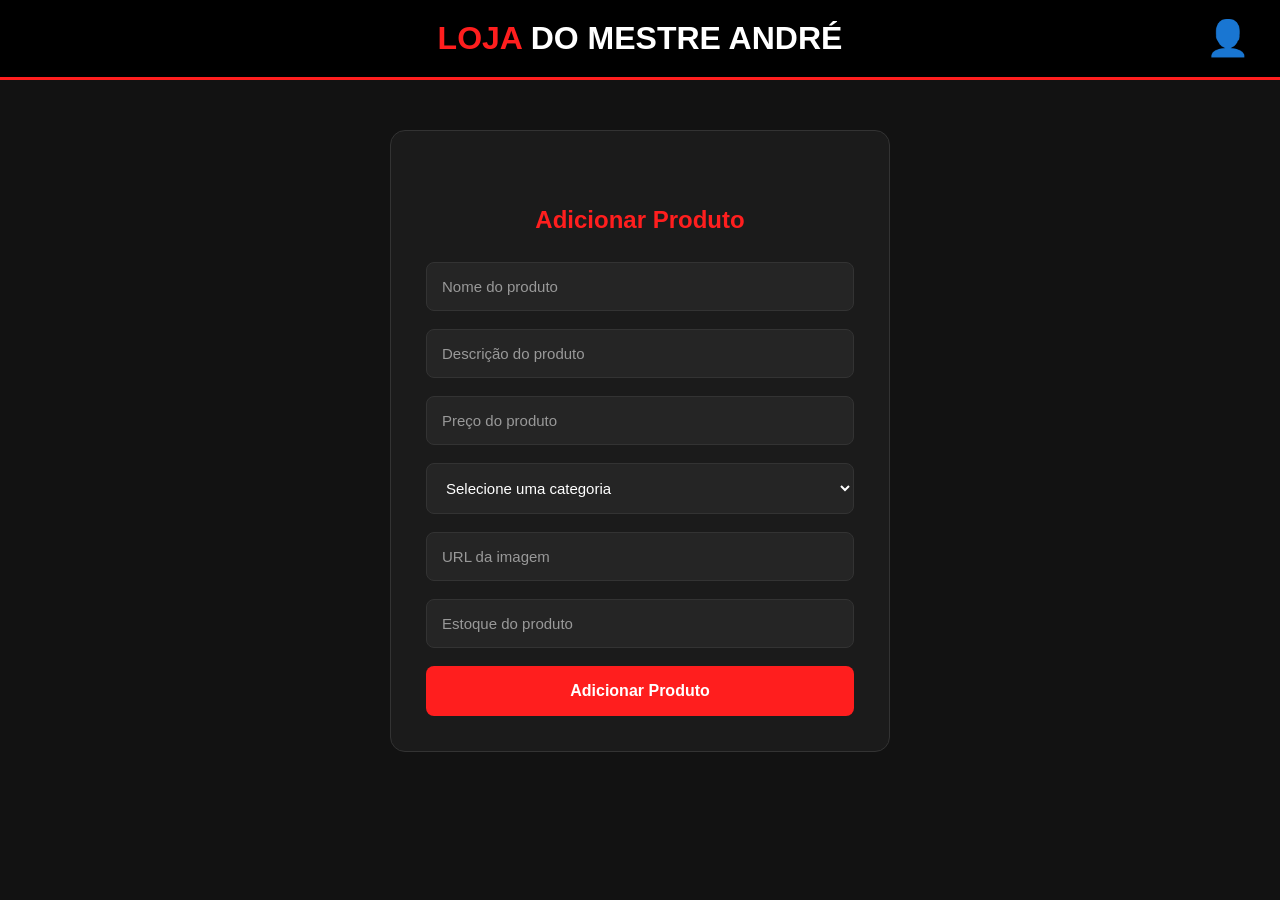
<file: E-commerce/admin.html>
<!DOCTYPE html>
<html lang="pt-br">

<head>
    <meta charset="UTF-8">
    <meta name="viewport" content="width=device-width, initial-scale=1.0">
    <link rel="stylesheet" href="css/admin.css">
    <title>ADMIN</title>
</head>

<body>

    <header>

        <h1>
            <span class="vermelho">Loja</span> do mestre André
        </h1>

        <a href="adminLogin.html" class="user-link">
            <div class="user-icon">👤</div>
        </a>

    </header>

    <div class="form-admin">

        <h2>Adicionar Produto</h2>

        <input type="text" placeholder="Nome do produto">

        <input type="text" placeholder="Descrição do produto">

        <input type="" placeholder="Preço do produto">

        <select>
            <option>Selecione uma categoria</option>
            <option>Celulares</option>
            <option>Games</option>
            <option>Periféricos</option>
            <option>Peças de Computador</option>
            <option>Video Games</option>
        </select>

        <input type="text" placeholder="URL da imagem">

        <input type="" placeholder="Estoque do produto">

        <button>Adicionar Produto</button>

    </div>

</body>

</html>
</file>
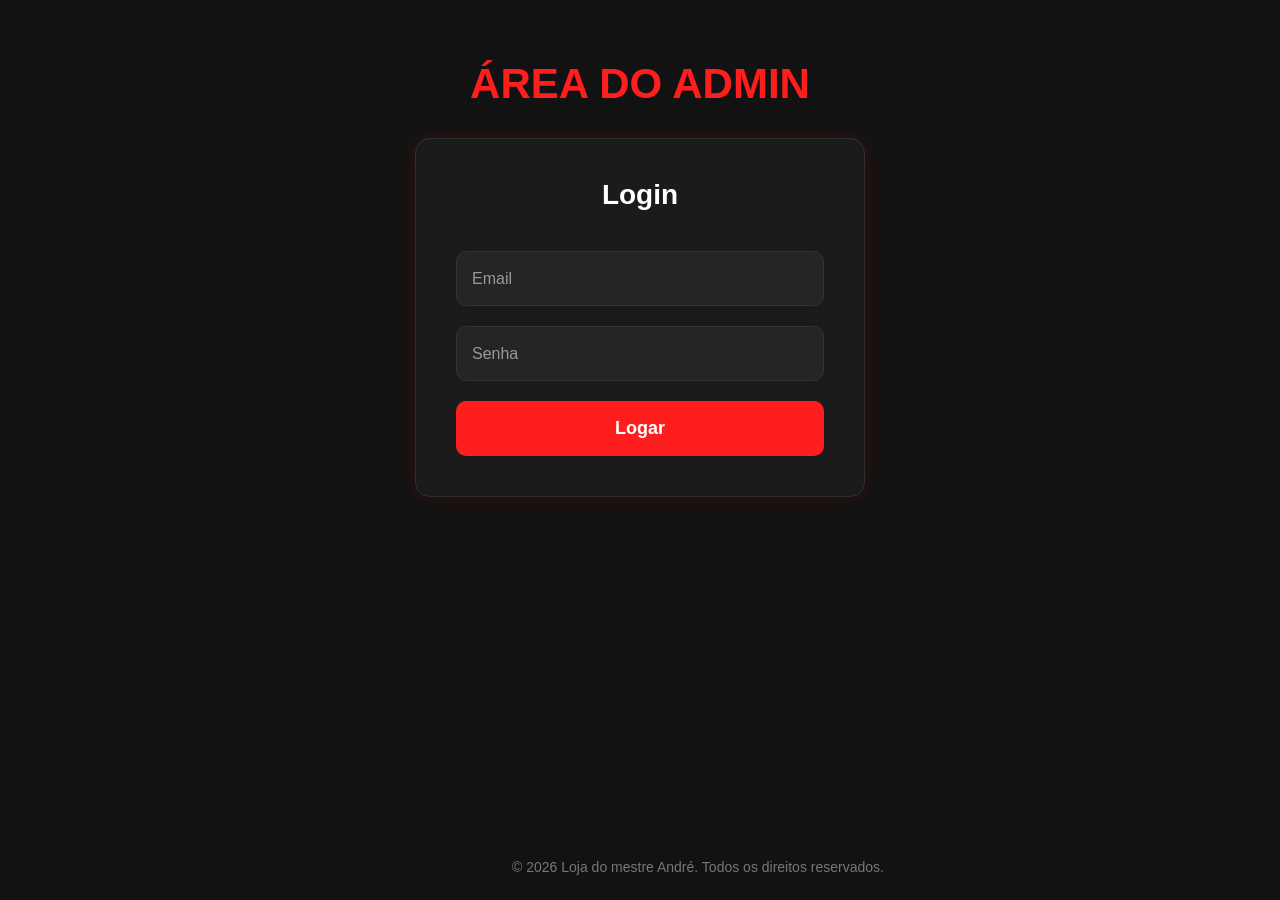
<file: E-commerce/adminLogin.html>
<!DOCTYPE html>
<html lang="pt-br">

<head>
    <meta charset="UTF-8">
    <meta name="viewport" content="width=device-width, initial-scale=1.0">
    <link rel="stylesheet" href="css/login.css">
    <title>Login-ADMIN</title>
</head>

<body>

    <h1>Área do ADMIN</h1>

    <form class="login-container">

        <h2>Login</h2>

        <input type="email" placeholder="Email">

        <input type="password" placeholder="Senha">

        <button>Logar</button>

    </form>

    <footer>
        <p>&copy; 2026 Loja do mestre André. Todos os direitos reservados.</p>
    </footer>

</body>

</html>
</file>
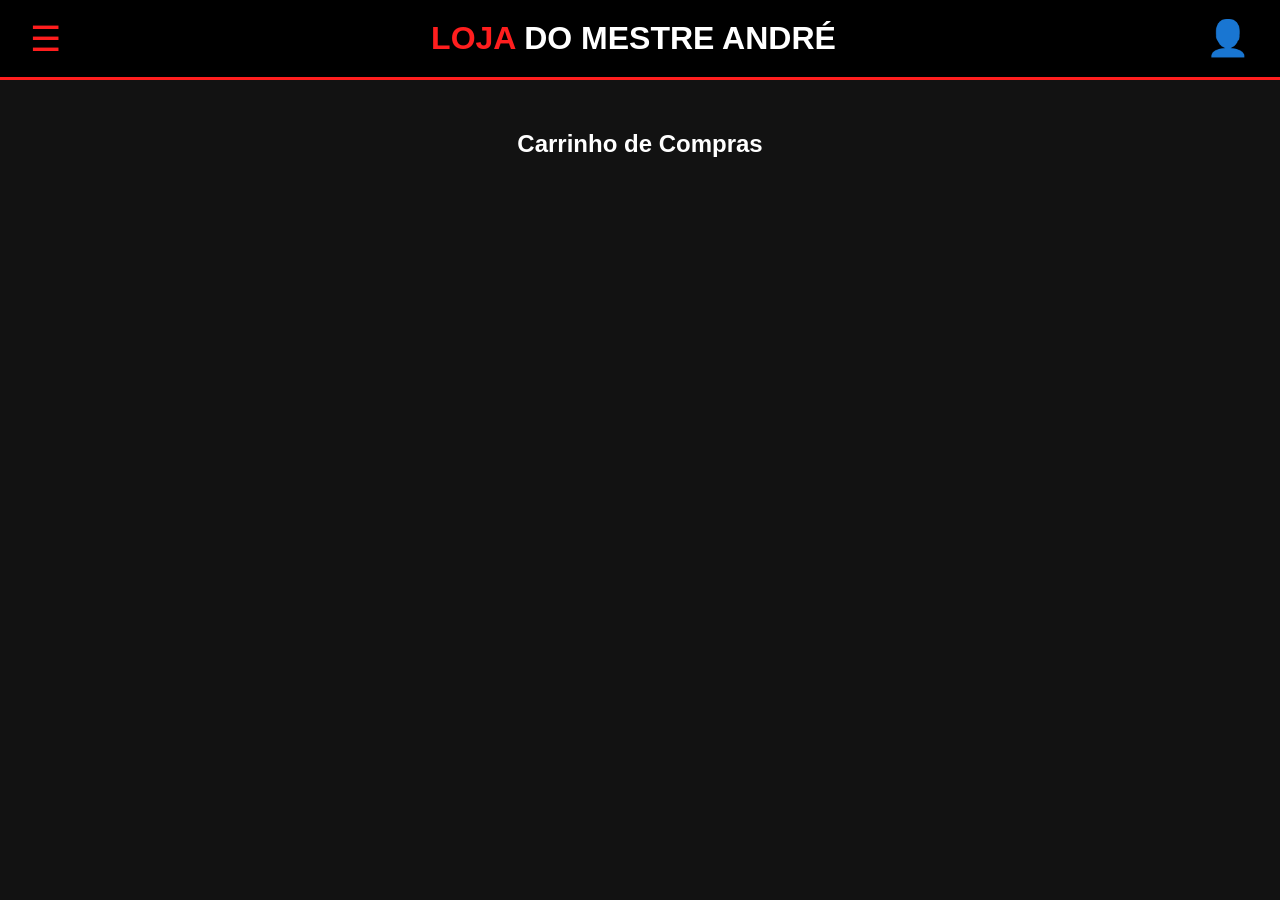
<file: E-commerce/carrinho.html>
<!DOCTYPE html>
<html lang="pt-br">

<head>
    <meta charset="UTF-8">
    <meta name="viewport" content="width=device-width, initial-scale=1.0">
    <link rel="stylesheet" href="css/carrinho.css">
    <title>Carrinho</title>
</head>

<body>
    <header>
        <div class="menu-btn" id="menuBtn">☰</div>

        <h1>
            <span class="vermelho">Loja</span> do mestre André
        </h1>

        <a href="cadastro.html" class="user-link">
            <div class="user-icon">👤</div>
        </a>

    </header>

    <aside id="sidebar">

        <h2 id="sidebarcatego">Categorias</h2>

        <ul>
            <a href="index.html">
                <li>Todos os produtos</li>
            </a>
            <a href="celulares.html">
                <li>Celulares</li>
            </a>
            <a href="games.html">
                <li>Games</li>
            </a>
            <a href="perifericos.html">
                <li>Perifericos</li>
            </a>
            <a href="pecas.html">
                <li>Peças de computador</li>
            </a>
            <a href="videoGames.html">
                <li>Video games</li>
            </a>
        </ul>

    </aside>

    <div class="titulo">
        <h2>Carrinho de Compras</h2>
    </div>


    <div class="produtos">





    </div>


    <script src="javascript/index.js"></script>
</body>

</html>
</file>
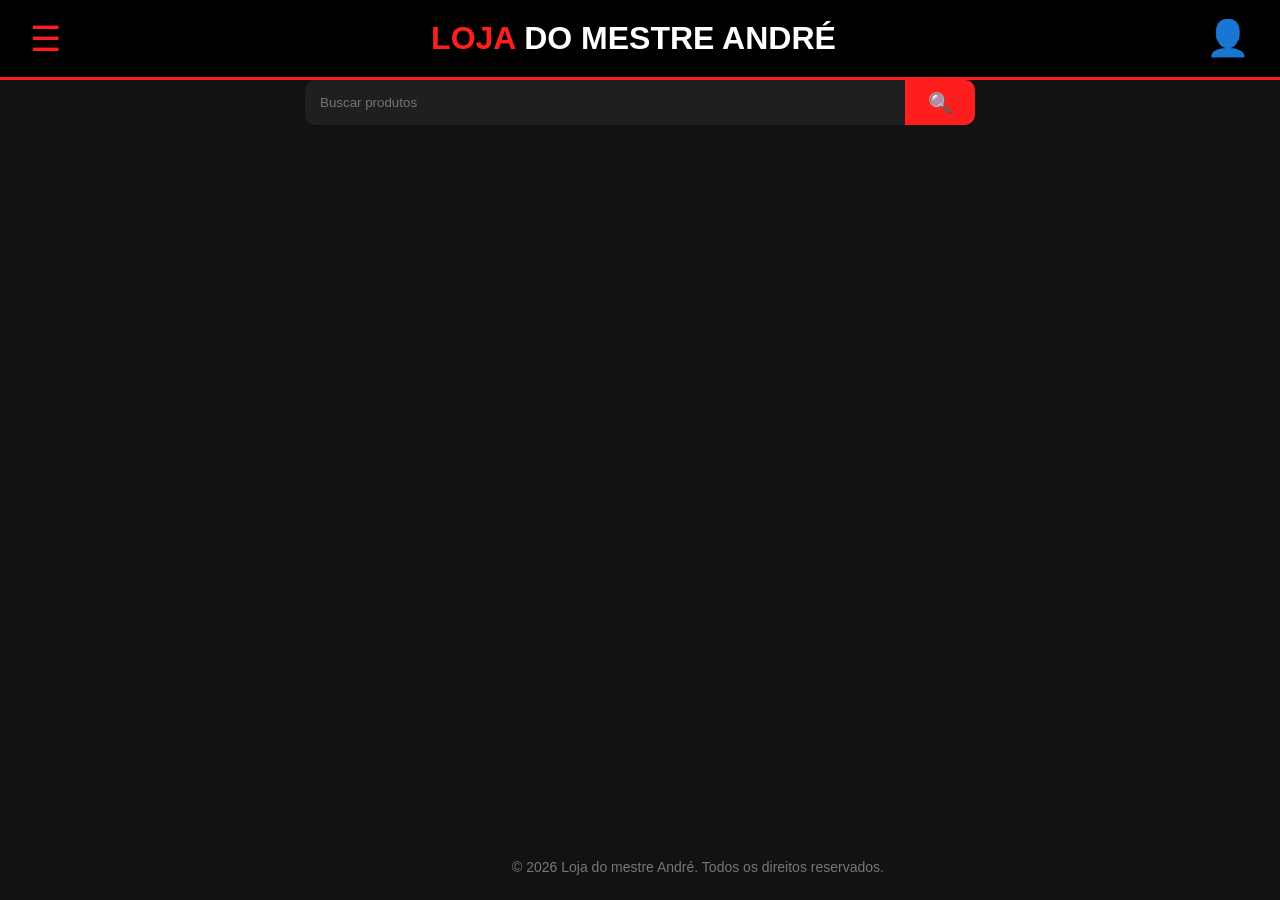
<file: E-commerce/celulares.html>
<!DOCTYPE html>
<html lang="pt-br">

<head>
    <meta charset="UTF-8">
    <meta name="viewport" content="width=device-width, initial-scale=1.0">
    <link rel="stylesheet" href="css/celular.css">
    <title>Video Games</title>
</head>

<body>

    <header>
        <div class="menu-btn" id="menuBtn">☰</div>

        <h1>
            <span class="vermelho">Loja</span> do mestre André
        </h1>

        <a href="cadastro.html">
            <div class="user-icon">👤</div>
        </a>

    </header>

    <aside id="sidebar">

        <h2 id="sidebarcatego">Categorias</h2>

        <ul>
            <a href="index.html"> <li>Todos os produtos</li></a>
            <a href="celulares.html"> <li>Celulares</li></a>
            <a href="games.html"> <li>Games</li></a>
            <a href="perifericos.html"> <li>Perifericos</li></a>
            <a href="pecas.html"> <li>Peças de computador</li></a>
            <a href="videoGames.html"> <li>Video games</li></a>
        </ul>

    </aside>


    <div class="search-container">

        <input type="text" placeholder="Buscar produtos">

        <button>🔍</button>

    </div>


    <footer>
        <p>&copy; 2026 Loja do mestre André. Todos os direitos reservados.</p>
    </footer>

    <script src="javascript/index.js"></script>
</body>

</html>
</file>
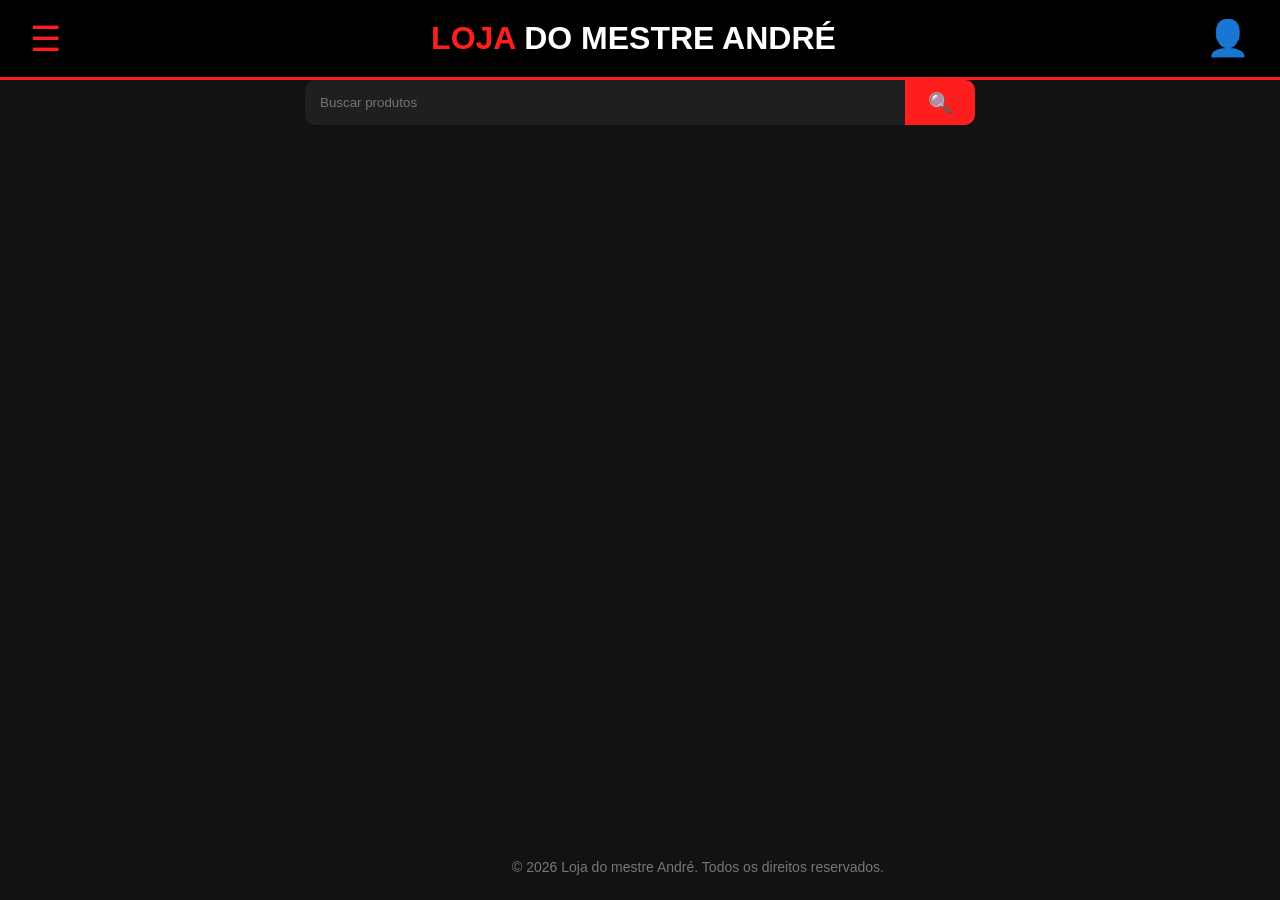
<file: E-commerce/games.html>
<!DOCTYPE html>
<html lang="pt-br">

<head>
    <meta charset="UTF-8">
    <meta name="viewport" content="width=device-width, initial-scale=1.0">
    <link rel="stylesheet" href="css/games.css">
    <title>Video Games</title>
</head>

<body>

    <header>
        <div class="menu-btn" id="menuBtn">☰</div>

        <h1>
            <span class="vermelho">Loja</span> do mestre André
        </h1>

        <a href="cadastro.html">
            <div class="user-icon">👤</div>
        </a>

    </header>

    <aside id="sidebar">

        <h2 id="sidebarcatego">Categorias</h2>

        <ul>
            <a href="index.html"> <li>Todos os produtos</li></a>
            <a href="celulares.html"> <li>Celulares</li></a>
            <a href="games.html"> <li>Games</li></a>
            <a href="perifericos.html"> <li>Perifericos</li></a>
            <a href="pecas.html"> <li>Peças de computador</li></a>
            <a href="videoGames.html"> <li>Video games</li></a>
        </ul>

    </aside>

    <div class="search-container">

        <input type="text" placeholder="Buscar produtos">

        <button>🔍</button>

    </div>


    <footer>
        <p>&copy; 2026 Loja do mestre André. Todos os direitos reservados.</p>
    </footer>


    <script src="javascript/index.js"></script>
</body>

</html>
</file>
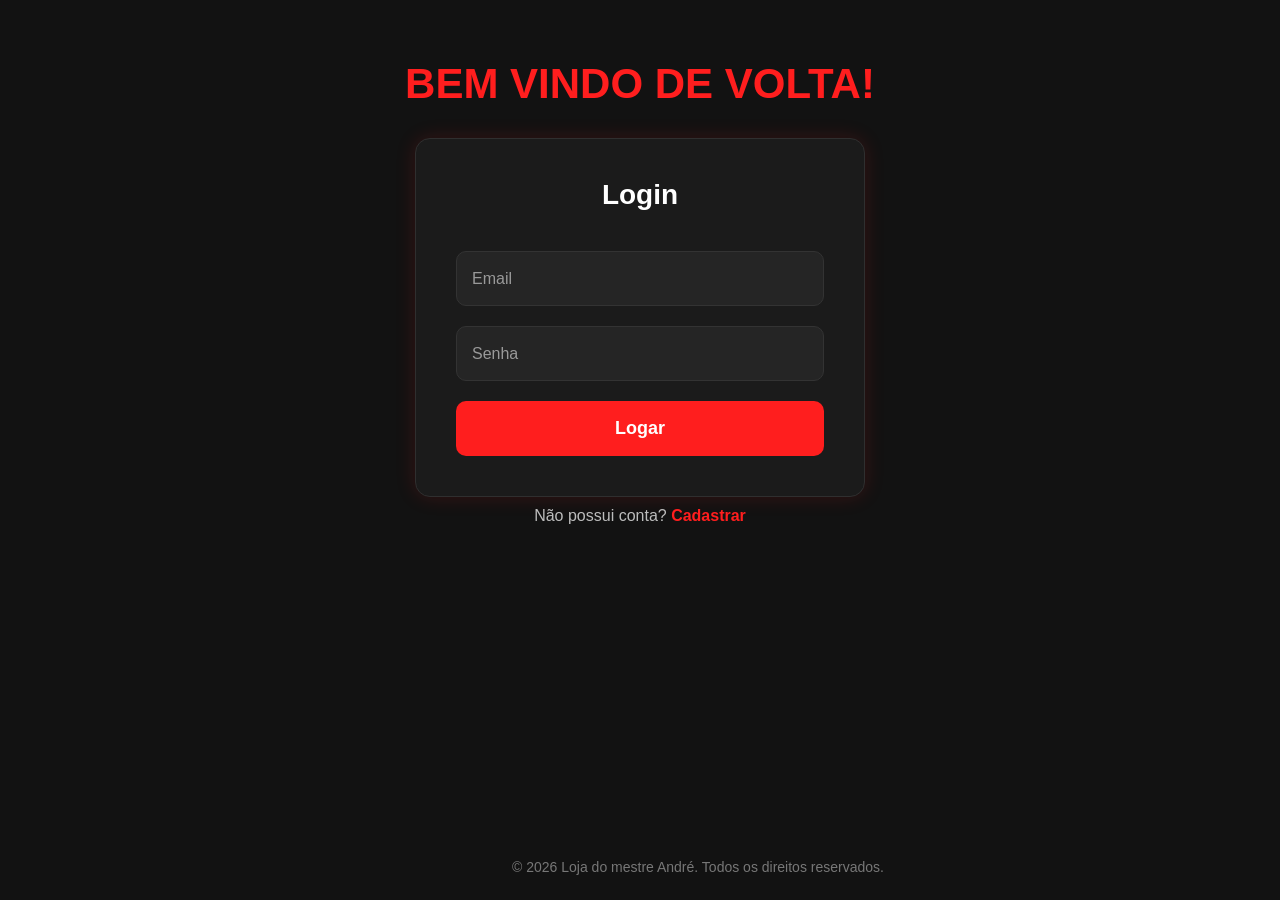
<file: E-commerce/login.html>
<!DOCTYPE html>
<html lang="pt-br">

<head>
    <meta charset="UTF-8">
    <meta name="viewport" content="width=device-width, initial-scale=1.0">
    <link rel="stylesheet" href="css/login.css">
    <title>Login</title>
</head>

<body>

    <h1>Bem vindo de volta!</h1>

    <form class="login-container">

        <h2>Login</h2>

        <input id="email" type="email" placeholder="Email">

        <input id="senha" type="password" placeholder="Senha">

        <button>Logar</button>

    </form>

    <p class="login-link">
        Não possui conta?
        <a href="cadastro.html">Cadastrar</a>
    </p>

    <footer>
        <p>&copy; 2026 Loja do mestre André. Todos os direitos reservados.</p>
    </footer>

    <script src="javascript/login.js"></script>

</body>

</html>
</file>
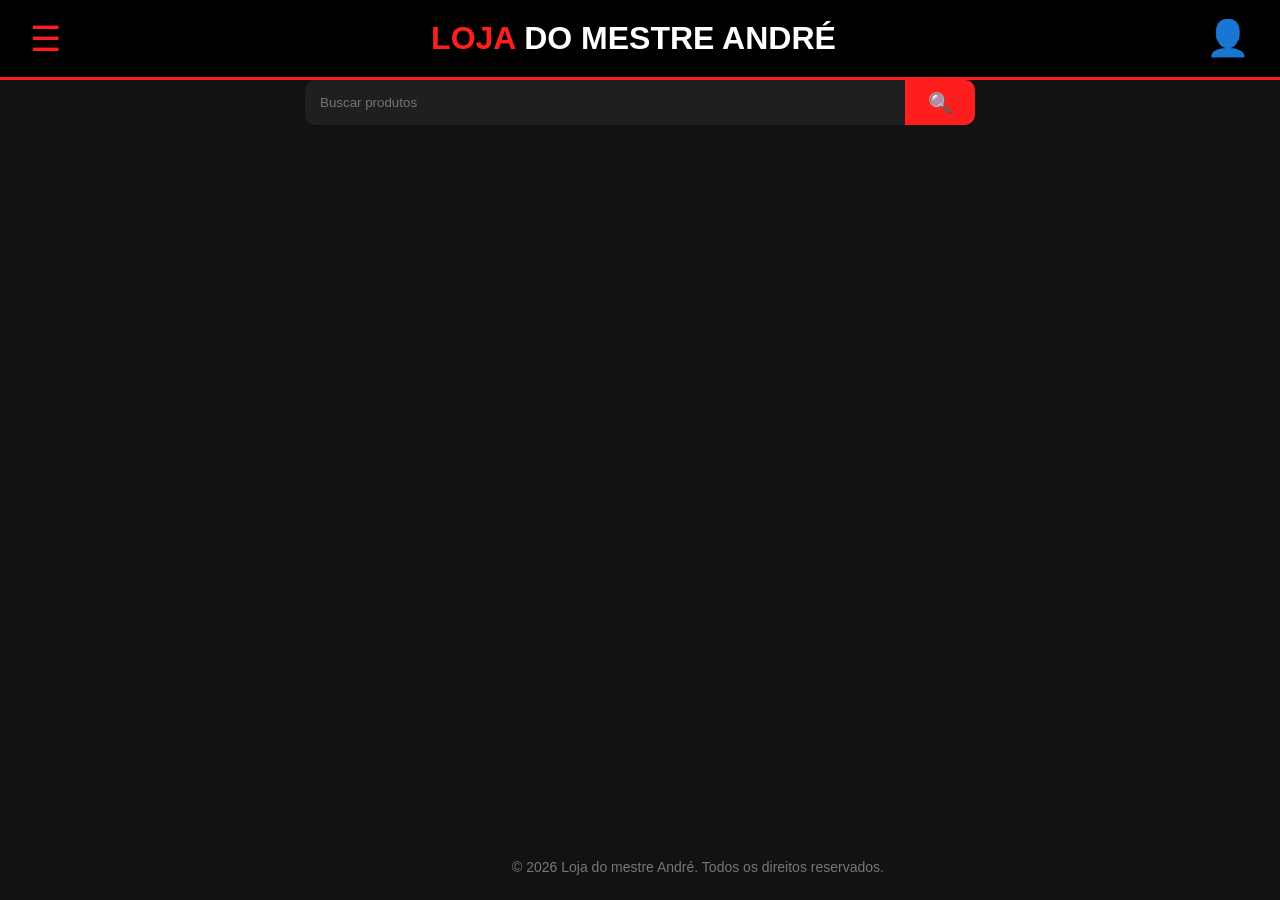
<file: E-commerce/pecas.html>
<!DOCTYPE html>
<html lang="pt-br">

<head>
    <meta charset="UTF-8">
    <meta name="viewport" content="width=device-width, initial-scale=1.0">
    <link rel="stylesheet" href="css/pecas.css">
    <title>Video Games</title>
</head>

<body>

    <header>
        <div class="menu-btn" id="menuBtn">☰</div>

        <h1>
            <span class="vermelho">Loja</span> do mestre André
        </h1>

        <a href="cadastro.html">
            <div class="user-icon">👤</div>
        </a>

    </header>

    <aside id="sidebar">

        <h2 id="sidebarcatego">Categorias</h2>

        <ul>
            <a href="index.html"> <li>Todos os produtos</li></a>
            <a href="celulares.html"> <li>Celulares</li></a>
            <a href="games.html"> <li>Games</li></a>
            <a href="perifericos.html"> <li>Perifericos</li></a>
            <a href="pecas.html"> <li>Peças de computador</li></a>
            <a href="videoGames.html"> <li>Video games</li></a>
        </ul>

    </aside>

    <div class="search-container">

        <input type="text" placeholder="Buscar produtos">

        <button>🔍</button>

    </div>


    <footer>
        <p>&copy; 2026 Loja do mestre André. Todos os direitos reservados.</p>
    </footer>

    <script src="javascript/index.js"></script>
</body>

</html>
</file>
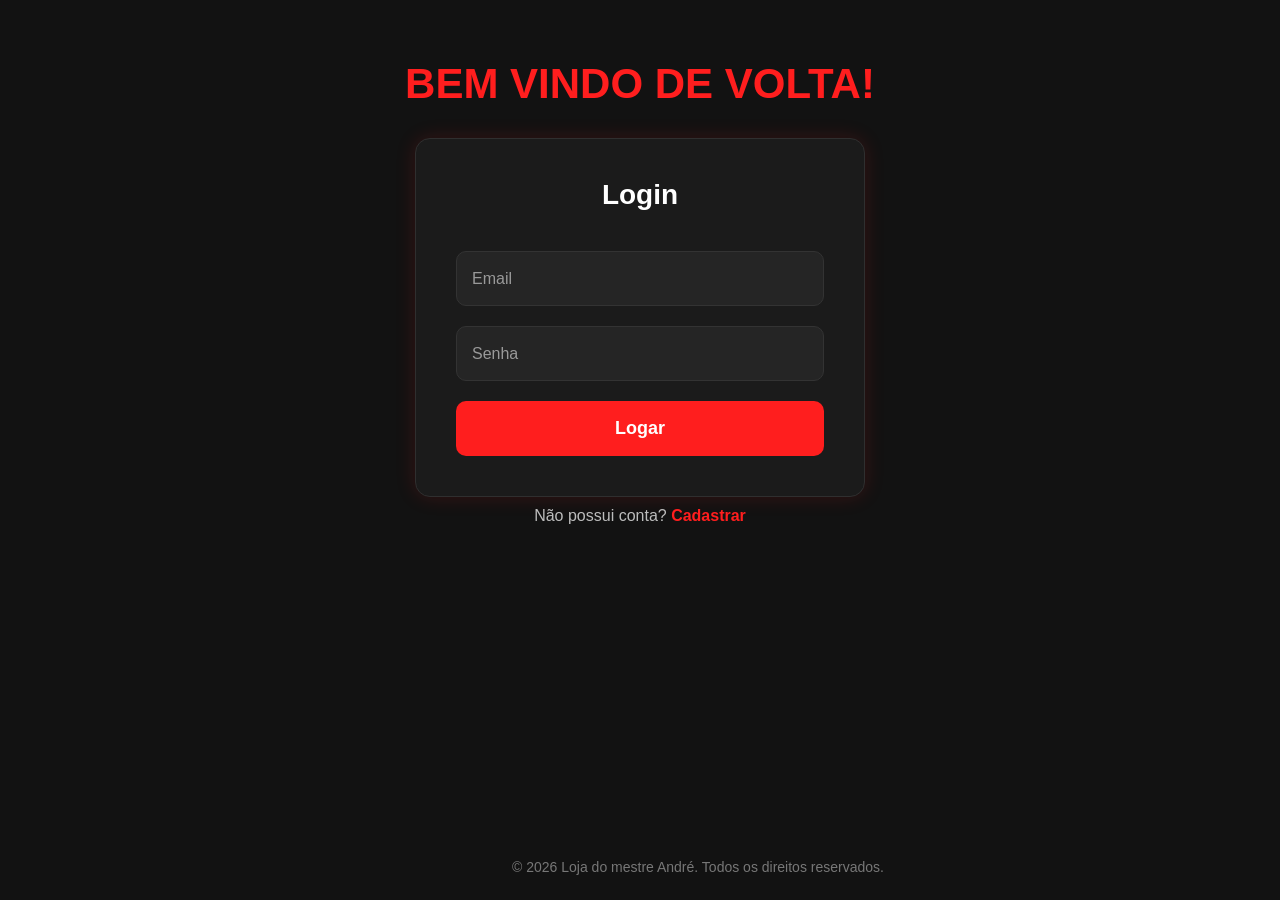
<file: E-commerce/perfil.html>
<!DOCTYPE html>
<html lang="pt-br">

<head>
    <meta charset="UTF-8">
    <meta name="viewport" content="width=device-width, initial-scale=1.0">

    <title>Meu Perfil</title>

    <link rel="stylesheet" href="css/perfilUser.css">
</head>

<body>

    <header>

        <div class="menu-btn">☰</div>

        <h1>
            <span class="vermelho">Loja</span> do mestre André
        </h1>

        <a href="index.html" class="back-link">🏠</a>

    </header>


    <main>

        <section class="perfil-container">

            <div class="perfil-icon">
                👤
            </div>

            <h2>Meu Perfil</h2>


            <form id="perfilForm">

                <div class="info">

                    <label for="nome">Nome</label>

                    <input type="text" id="nome" disabled>

                </div>


                <div class="info">

                    <label for="username">Nome de usuário</label>

                    <input type="text" id="username" disabled>

                </div>


                <div class="info">

                    <label for="email">E-mail</label>

                    <input type="email" id="email" disabled>

                </div>


                <div class="info">

                    <label for="telephone">Telefone</label>

                    <input type="text" id="telephone" disabled>

                </div>


                <!-- Senha só aparece quando estiver editando -->

                <div class="info senha-container" id="senhaContainer">

                    <label for="password">
                        Nova senha
                    </label>

                    <input type="password" id="password" placeholder="Digite uma nova senha">

                    <small>
                        Deixe vazio caso não queira alterar a senha.
                    </small>

                </div>


                <div class="botoes">

                    <button type="button" id="editarBtn">
                        Editar perfil
                    </button>


                    <button type="submit" id="salvarBtn">
                        Salvar alterações
                    </button>


                    <button type="button" id="cancelarBtn">
                        Cancelar
                    </button>

                </div>

            </form>


            <button id="logout">
                Sair da conta
            </button>

        </section>

    </main>


    <footer>

        <p>
            &copy; 2026 Loja do mestre André.
            Todos os direitos reservados.
        </p>

    </footer>


    <script src="javascript/perfilUser.js"></script>

</body>

</html>
</file>
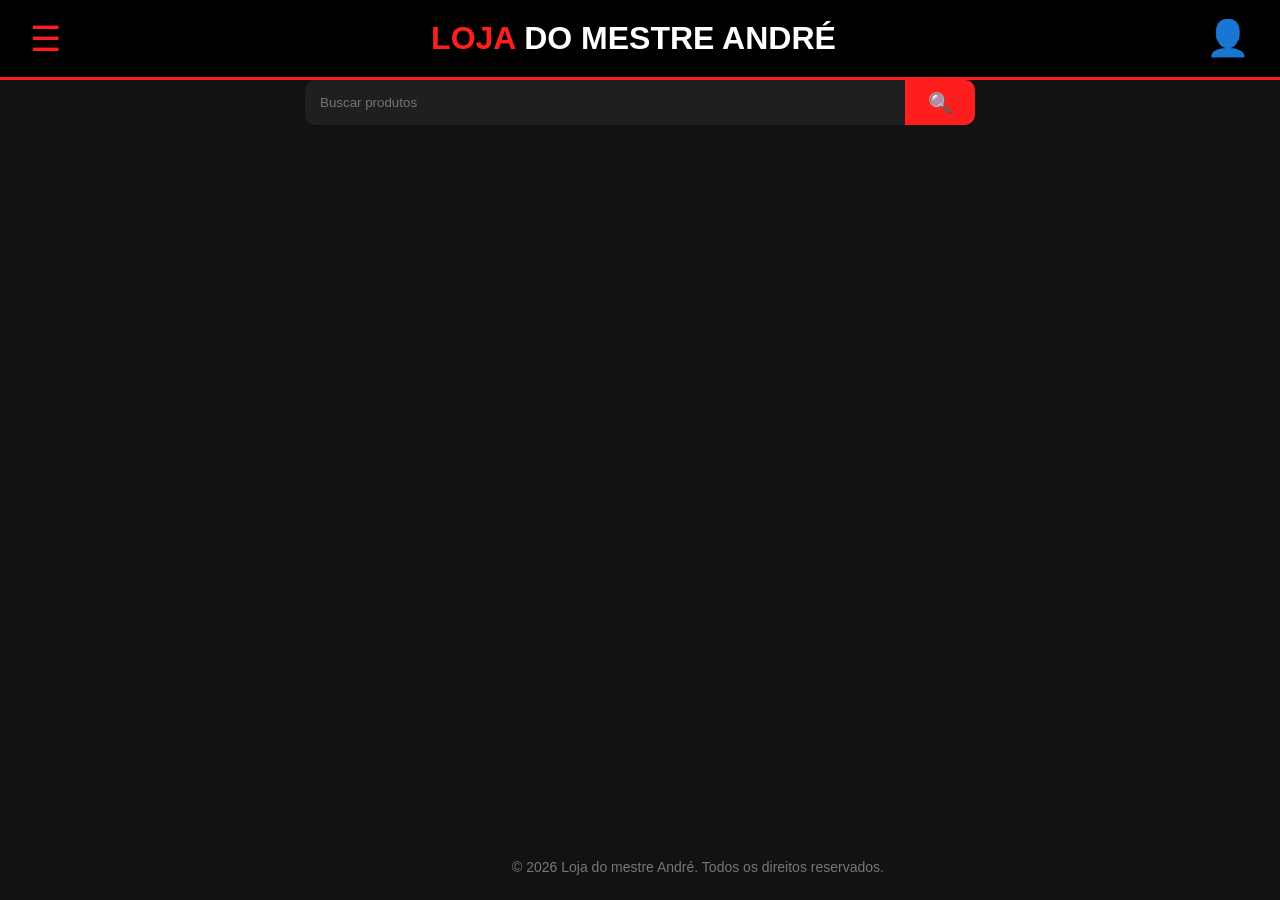
<file: E-commerce/perifericos.html>
<!DOCTYPE html>
<html lang="pt-br">

<head>
    <meta charset="UTF-8">
    <meta name="viewport" content="width=device-width, initial-scale=1.0">
    <link rel="stylesheet" href="css/perifericos.css">
    <title>Video Games</title>
</head>

<body>

    <header>
        <div class="menu-btn" id="menuBtn">☰</div>

        <h1>
            <span class="vermelho">Loja</span> do mestre André
        </h1>

        <a href="cadastro.html">
            <div class="user-icon">👤</div>
        </a>

    </header>

    <aside id="sidebar">

        <h2 id="sidebarcatego">Categorias</h2>

        <ul>
            <a href="index.html"> <li>Todos os produtos</li></a>
            <a href="celulares.html"> <li>Celulares</li></a>
            <a href="games.html"> <li>Games</li></a>
            <a href="perifericos.html"> <li>Perifericos</li></a>
            <a href="pecas.html"> <li>Peças de computador</li></a>
            <a href="videoGames.html"> <li>Video games</li></a>
        </ul>

    </aside>

    <div class="search-container">

        <input type="text" placeholder="Buscar produtos">

        <button>🔍</button>

    </div>


    <footer>
        <p>&copy; 2026 Loja do mestre André. Todos os direitos reservados.</p>
    </footer>

    <script src="javascript/index.js"></script>
</body>

</html>
</file>
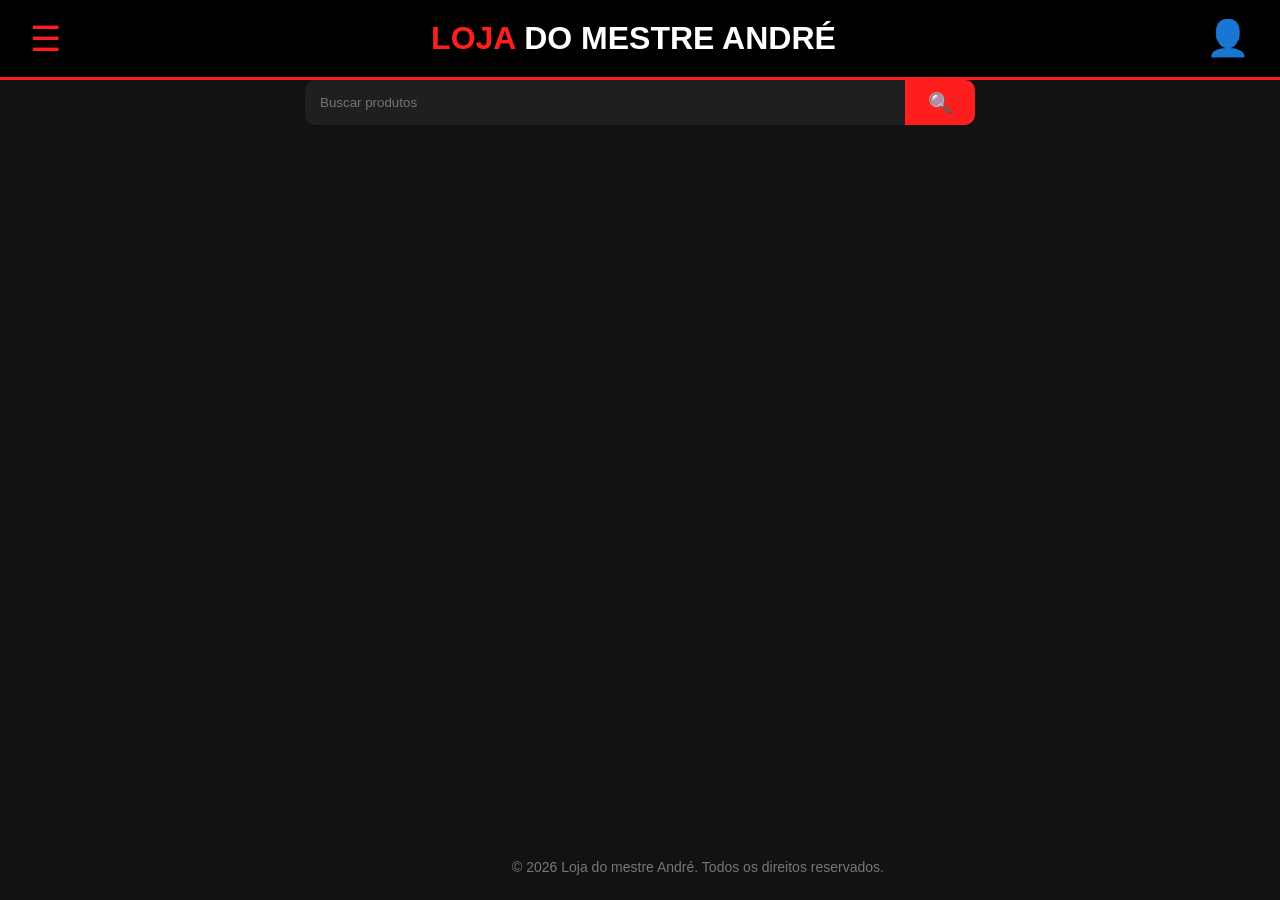
<file: E-commerce/videoGames.html>
<!DOCTYPE html>
<html lang="pt-br">

<head>
    <meta charset="UTF-8">
    <meta name="viewport" content="width=device-width, initial-scale=1.0">
    <link rel="stylesheet" href="css/videoGame.css">
    <title>Video Games</title>
</head>

<body>

    <header>
        <div class="menu-btn" id="menuBtn">☰</div>

        <h1>
            <span class="vermelho">Loja</span> do mestre André
        </h1>

        <a href="cadastro.html">
            <div class="user-icon">👤</div>
        </a>

    </header>

    <aside id="sidebar">

        <h2 id="sidebarcatego">Categorias</h2>

        <ul>
            <a href="index.html"> <li>Todos os produtos</li></a>
            <a href="celulares.html"> <li>Celulares</li></a>
            <a href="games.html"> <li>Games</li></a>
            <a href="perifericos.html"> <li>Perifericos</li></a>
            <a href="pecas.html"> <li>Peças de computador</li></a>
            <a href="videoGames.html"> <li>Video games</li></a>
        </ul>

    </aside>

    <div class="search-container">

        <input type="text" placeholder="Buscar produtos">

        <button>🔍</button>

    </div>


    <footer>
        <p>&copy; 2026 Loja do mestre André. Todos os direitos reservados.</p>
    </footer>


    <script src="javascript/index.js"></script>
</body>

</html>
</file>
<file: E-commerce/css/admin.css>
* {
    margin: 0;
    padding: 0;
    box-sizing: border-box;
    font-family: Arial, Helvetica, sans-serif;
}

body {
    background: #121212;
    color: white;

    main-height: 100vh;
    display: flex;
    flex-direction: column;
}

main {
    flex: 1;
    padding: 30px;
}

header {
    height: 80px;

    background: black;

    display: flex;
    align-items: center;
    justify-content: flex-end;

    padding: 0 30px;

    border-bottom: 3px solid #ff1e1e;

    position: relative;
}

header h1 {
    text-transform: uppercase;

    position: absolute;

    left: 50%;

    transform: translateX(-50%);
}

.user-link{
    text-decoration: none;
}

header h1 {
    text-transform: uppercase;
}

.vermelho {
    color: #ff1e1e;
}

.menu-btn {
    font-size: 35px;
    cursor: pointer;
    color: #ff1e1e;
}

.user-icon {
    font-size: 35px;
    cursor: pointer;
}

h2{
    color: white;
    display: flex;
    justify-content: center;
    margin-top: 40px;
}


.form-admin {

    width: 500px;

    margin: 50px auto;

    background: #1b1b1b;

    border: 1px solid #333;

    border-radius: 15px;

    padding: 35px;

    display: flex;

    flex-direction: column;

    gap: 18px;
}

.form-admin h2 {

    text-align: center;

    color: #ff1e1e;

    margin-bottom: 10px;
}

.form-admin input,
.form-admin select {

    width: 100%;

    padding: 15px;

    border: 1px solid #333;

    border-radius: 8px;

    background: #252525;

    color: white;

    font-size: 15px;

    outline: none;

    transition: 0.3s;
}

.form-admin input:focus,
.form-admin select:focus {

    border-color: #ff1e1e;
}

.form-admin input::placeholder {

    color: #999;
}

.form-admin button {

    height: 50px;

    border: none;

    border-radius: 8px;

    background: #ff1e1e;

    color: white;

    font-size: 16px;

    font-weight: bold;

    cursor: pointer;

    transition: 0.3s;
}

.form-admin button:hover {

    background: #d10000;

    transform: translateY(-2px);
}
</file>
<file: E-commerce/css/login.css>
*{
    margin: 0;
    padding: 0;
    box-sizing: border-box;
    font-family: Arial, Helvetica, sans-serif;
}

body{
    background-color: #121212;
    color: white;

    min-height: 100vh;

    display: flex;
    flex-direction: column;
}

h1{
    text-align: center;

    color: #ff1e1e;

    font-size: 42px;

    margin-top: 60px;
    margin-bottom: 30px;

    text-transform: uppercase;
}

h2{
    text-align: center;

    color: #ffffff;

    font-size: 28px;

    margin-bottom: 20px;
}

.login-container{
    width: 450px;

    margin: 0 auto;

    background-color: #1b1b1b;

    border: 1px solid #2f2f2f;

    border-radius: 15px;

    padding: 40px;

    display: flex;
    flex-direction: column;

    gap: 20px;

    box-shadow: 0 0 20px rgba(255, 30, 30, 0.15);
}

input{
    width: 100%;

    height: 55px;

    padding: 0 15px;

    border: 1px solid #333;

    border-radius: 10px;

    background-color: #252525;

    color: white;

    font-size: 16px;

    transition: 0.3s;
}

input::placeholder{
    color: #999;
}

input:focus{
    outline: none;

    border-color: #ff1e1e;

    box-shadow: 0 0 8px rgba(255, 30, 30, 0.4);
}

button{
    width: 100%;

    height: 55px;

    border: none;

    border-radius: 10px;

    background-color: #ff1e1e;

    color: white;

    font-size: 18px;

    font-weight: bold;

    cursor: pointer;

    transition: 0.3s;
}

button:hover{
    background-color: #d10000;

    transform: translateY(-2px);
}

.login-link{
    text-align: center;

    margin-top: 10px;

    color: #bdbdbd;
}

.login-link a{
    color: #ff1e1e;

    text-decoration: none;

    font-weight: bold;
}

.login-link a:hover{
    text-decoration: underline;
}

footer {

    position: fixed;

    bottom: 0;

    margin-top: auto;

    text-align: center;

    padding: 25px;

    padding-left: 40%;

    color: #777;

    font-size: 14px;
}
</file>
<file: E-commerce/css/carrinho.css>
* {
    margin: 0;
    padding: 0;
    box-sizing: border-box;
    font-family: Arial, Helvetica, sans-serif;
}

body {
    background: #121212;
    color: white;

    main-height: 100vh;
    display: flex;
    flex-direction: column;
}

main {
    flex: 1;
    padding: 30px;
}

header {
    height: 80px;

    background: black;

    display: flex;
    align-items: center;
    justify-content: space-between;

    padding: 0 30px;

    border-bottom: 3px solid #ff1e1e;
}

.user-link {
    text-decoration: none;
}

header h1 {
    text-transform: uppercase;
}

.vermelho {
    color: #ff1e1e;
}

.menu-btn {
    font-size: 35px;
    cursor: pointer;
    color: #ff1e1e;
}

.user-icon {
    font-size: 35px;
    cursor: pointer;
}

#sidebar {

    position: fixed;

    top: 80px;
    left: -260px;

    width: 260px;
    height: 100vh;

    background: #1b1b1b;

    transition: 0.3s;

    padding: 20px;

    border-right: 2px solid #ff1e1e;
}

#sidebar.active {
    left: 0;
}

#sidebar h2 {
    color: #ff1e1e;
    margin-bottom: 20px;
}

#sidebar ul {
    list-style: none;
}

#sidebar li {

    padding: 15px;

    margin-bottom: 10px;

    background: #252525;

    border-radius: 8px;

    cursor: pointer;
}

#sidebar li:hover {
    background: #ff1e1e;
}

#sidebarcatego {
    text-align: center;
}

a {
    text-decoration: none;
    color: white;
}


.titulo{
    display: flex;
    justify-content: center;
    margin-top: 50px;
}











footer {

    position: fixed;

    bottom: 0;

    margin-top: auto;

    text-align: center;

    padding: 25px;

    padding-left: 40%;

    color: #777;

    font-size: 14px;
}
</file>
<file: E-commerce/css/celular.css>
* {
    margin: 0;
    padding: 0;
    box-sizing: border-box;
    font-family: Arial, Helvetica, sans-serif;
}

body {
    background: #121212;
    color: white;
}

header {
    height: 80px;

    background: black;

    display: flex;
    align-items: center;
    justify-content: space-between;

    padding: 0 30px;

    border-bottom: 3px solid #ff1e1e;
}

header h1 {
    text-transform: uppercase;
}

.vermelho {
    color: #ff1e1e;
}

.menu-btn {
    font-size: 35px;
    cursor: pointer;
    color: #ff1e1e;
}

.user-icon {
    font-size: 35px;
    cursor: pointer;
}

#sidebar {

    position: fixed;

    top: 80px;
    left: -260px;

    width: 260px;
    height: 100vh;

    background: #1b1b1b;

    transition: 0.3s;

    padding: 20px;

    border-right: 2px solid #ff1e1e;
}

a {
    text-decoration: none;
    color: white;
}

#sidebar.active {
    left: 0;
}

#sidebar h2 {
    color: #ff1e1e;
    margin-bottom: 20px;
}

#sidebar ul {
    list-style: none;
}

#sidebar li {

    padding: 15px;

    margin-bottom: 10px;

    background: #252525;

    border-radius: 8px;

    cursor: pointer;
}

#sidebar li:hover {
    background: #ff1e1e;
}

#sidebarcatego{
    text-align: center;
}

main {
    padding: 30px;
}

.search-container {

    display: flex;

    justify-content: center;

    margin-bottom: 40px;
}

.search-container input {

    width: 600px;

    padding: 15px;

    border: none;

    outline: none;

    border-radius: 10px 0 0 10px;

    background: #1f1f1f;

    color: white;
}

.search-container button {

    width: 70px;

    border: none;

    background: #ff1e1e;

    color: white;

    font-size: 20px;

    border-radius: 0 10px 10px 0;

    cursor: pointer;
}



footer {

    position: fixed;

    bottom: 0;

    margin-top: auto;

    text-align: center;

    padding: 25px;

    padding-left: 40%;

    color: #777;

    font-size: 14px;
}
</file>
<file: E-commerce/css/games.css>
* {
    margin: 0;
    padding: 0;
    box-sizing: border-box;
    font-family: Arial, Helvetica, sans-serif;
}

body {
    background: #121212;
    color: white;
}

header {
    height: 80px;

    background: black;

    display: flex;
    align-items: center;
    justify-content: space-between;

    padding: 0 30px;

    border-bottom: 3px solid #ff1e1e;
}

header h1 {
    text-transform: uppercase;
}

.vermelho {
    color: #ff1e1e;
}

.menu-btn {
    font-size: 35px;
    cursor: pointer;
    color: #ff1e1e;
}

.user-icon {
    font-size: 35px;
    cursor: pointer;
}

#sidebar {

    position: fixed;

    top: 80px;
    left: -260px;

    width: 260px;
    height: 100vh;

    background: #1b1b1b;

    transition: 0.3s;

    padding: 20px;

    border-right: 2px solid #ff1e1e;
}


a {
    text-decoration: none;
    color: white;
}

#sidebar.active {
    left: 0;
}

#sidebar h2 {
    color: #ff1e1e;
    margin-bottom: 20px;
}

#sidebar ul {
    list-style: none;
}

#sidebar li {

    padding: 15px;

    margin-bottom: 10px;

    background: #252525;

    border-radius: 8px;

    cursor: pointer;
}

#sidebar li:hover {
    background: #ff1e1e;
}

#sidebarcatego{
    text-align: center;
}

main {
    padding: 30px;
}

.search-container {

    display: flex;

    justify-content: center;

    margin-bottom: 40px;
}

.search-container input {

    width: 600px;

    padding: 15px;

    border: none;

    outline: none;

    border-radius: 10px 0 0 10px;

    background: #1f1f1f;

    color: white;
}

.search-container button {

    width: 70px;

    border: none;

    background: #ff1e1e;

    color: white;

    font-size: 20px;

    border-radius: 0 10px 10px 0;

    cursor: pointer;
}



footer {

    position: fixed;

    bottom: 0;

    margin-top: auto;

    text-align: center;

    padding: 25px;

    padding-left: 40%;

    color: #777;

    font-size: 14px;
}
</file>
<file: E-commerce/css/pecas.css>
* {
    margin: 0;
    padding: 0;
    box-sizing: border-box;
    font-family: Arial, Helvetica, sans-serif;
}

body {
    background: #121212;
    color: white;
}

header {
    height: 80px;

    background: black;

    display: flex;
    align-items: center;
    justify-content: space-between;

    padding: 0 30px;

    border-bottom: 3px solid #ff1e1e;
}

header h1 {
    text-transform: uppercase;
}

.vermelho {
    color: #ff1e1e;
}

.menu-btn {
    font-size: 35px;
    cursor: pointer;
    color: #ff1e1e;
}

.user-icon {
    font-size: 35px;
    cursor: pointer;
}

#sidebar {

    position: fixed;

    top: 80px;
    left: -260px;

    width: 260px;
    height: 100vh;

    background: #1b1b1b;

    transition: 0.3s;

    padding: 20px;

    border-right: 2px solid #ff1e1e;
}

a {
    text-decoration: none;
    color: white;
}

#sidebar.active {
    left: 0;
}

#sidebar h2 {
    color: #ff1e1e;
    margin-bottom: 20px;
}

#sidebar ul {
    list-style: none;
}

#sidebar li {

    padding: 15px;

    margin-bottom: 10px;

    background: #252525;

    border-radius: 8px;

    cursor: pointer;
}

#sidebar li:hover {
    background: #ff1e1e;
}

#sidebarcatego{
    text-align: center;
}

main {
    padding: 30px;
}

.search-container {

    display: flex;

    justify-content: center;

    margin-bottom: 40px;
}

.search-container input {

    width: 600px;

    padding: 15px;

    border: none;

    outline: none;

    border-radius: 10px 0 0 10px;

    background: #1f1f1f;

    color: white;
}

.search-container button {

    width: 70px;

    border: none;

    background: #ff1e1e;

    color: white;

    font-size: 20px;

    border-radius: 0 10px 10px 0;

    cursor: pointer;
}


footer {

    position: fixed;

    bottom: 0;

    margin-top: auto;

    text-align: center;

    padding: 25px;

    padding-left: 40%;

    color: #777;

    font-size: 14px;
}
</file>
<file: E-commerce/css/perfilUser.css>
* {
    margin: 0;
    padding: 0;
    box-sizing: border-box;
}


/* =========================
   BODY
========================= */

body {
    font-family: Arial, sans-serif;

    background-color: #121212;

    color: #ffffff;

    min-height: 100vh;

    display: flex;
    flex-direction: column;
}


/* =========================
   HEADER
========================= */

header {
    height: 80px;

    background-color: #1a1a1a;

    display: flex;

    align-items: center;

    justify-content: space-between;

    padding: 0 30px;

    border-bottom: 2px solid #e10600;
}


header h1 {
    font-size: 28px;

    letter-spacing: 1px;
}


.vermelho {
    color: #e10600;
}


/* Menu */

.menu-btn {
    font-size: 28px;

    cursor: pointer;

    color: #ffffff;

    transition: 0.2s;
}


.menu-btn:hover {
    color: #e10600;
}


/* Botão voltar */

.back-link {
    text-decoration: none;

    font-size: 28px;

    transition: 0.2s;
}


.back-link:hover {
    transform: scale(1.1);
}


/* =========================
   MAIN
========================= */

main {
    flex: 1;

    display: flex;

    justify-content: center;

    align-items: center;

    padding: 50px 20px;
}


/* =========================
   PERFIL
========================= */

.perfil-container {
    width: 100%;

    max-width: 600px;

    background-color: #1e1e1e;

    border-radius: 12px;

    padding: 40px;

    border: 1px solid #333;

    box-shadow: 0 8px 30px rgba(0, 0, 0, 0.5);
}


/* =========================
   ÍCONE
========================= */

.perfil-icon {
    width: 100px;

    height: 100px;

    border-radius: 50%;

    background-color: #2b2b2b;

    border: 3px solid #e10600;

    display: flex;

    justify-content: center;

    align-items: center;

    font-size: 50px;

    margin: 0 auto 20px;

    box-shadow:
        0 0 20px rgba(225, 6, 0, 0.25);
}


/* =========================
   TÍTULO
========================= */

.perfil-container h2 {
    text-align: center;

    font-size: 28px;

    margin-bottom: 35px;

    color: #ffffff;
}


.perfil-container h2::after {
    content: "";

    display: block;

    width: 60px;

    height: 3px;

    background-color: #e10600;

    margin: 10px auto 0;
}


/* =========================
   FORMULÁRIO
========================= */

#perfilForm {
    display: flex;

    flex-direction: column;

    gap: 12px;
}


/* =========================
   CAMPOS
========================= */

.info {
    background-color: #292929;

    border-left: 4px solid #e10600;

    padding: 15px 18px;

    border-radius: 6px;

    transition: 0.2s;
}


.info:hover {
    background-color: #333;

    transform: translateX(3px);
}


/* Labels */

.info label {
    display: block;

    color: #a8a8a8;

    font-size: 13px;

    text-transform: uppercase;

    margin-bottom: 7px;

    letter-spacing: 0.5px;
}


/* Inputs */

.info input {
    width: 100%;

    background: transparent;

    border: none;

    outline: none;

    color: #ffffff;

    font-size: 17px;

    font-family: Arial, sans-serif;
}


/* Inputs desativados */

.info input:disabled {
    color: #ffffff;

    cursor: default;
}


/* Inputs durante edição */

.info input:not(:disabled) {
    background-color: #1f1f1f;

    border: 1px solid #555;

    border-radius: 5px;

    padding: 10px;

    margin-top: 3px;

    transition: 0.2s;
}


/* Input selecionado */

.info input:not(:disabled):focus {
    border-color: #e10600;

    box-shadow:
        0 0 5px rgba(225, 6, 0, 0.25);
}


/* =========================
   SENHA
========================= */

.senha-container {
    display: none;
}


.senha-container small {
    display: block;

    margin-top: 8px;

    color: #888;

    font-size: 12px;
}


/* =========================
   BOTÕES
========================= */

.botoes {
    margin-top: 18px;

    display: flex;

    flex-direction: column;

    gap: 10px;
}


.botoes button {
    width: 100%;

    padding: 13px;

    border: none;

    border-radius: 6px;

    font-size: 16px;

    font-weight: bold;

    cursor: pointer;

    transition: 0.2s;
}


/* Editar */

#editarBtn {
    background-color: #e10600;

    color: #ffffff;
}


#editarBtn:hover {
    background-color: #b80500;

    transform: translateY(-1px);

    box-shadow:
        0 5px 15px rgba(225, 6, 0, 0.25);
}


/* Salvar */

#salvarBtn {
    display: none;

    background-color: #e10600;

    color: #ffffff;
}


#salvarBtn:hover {
    background-color: #b80500;

    transform: translateY(-1px);

    box-shadow:
        0 5px 15px rgba(225, 6, 0, 0.25);
}


/* Cancelar */

#cancelarBtn {
    display: none;

    background-color: #444444;

    color: #ffffff;
}


#cancelarBtn:hover {
    background-color: #555555;

    transform: translateY(-1px);
}


/* =========================
   LOGOUT
========================= */

#logout {
    width: 100%;

    margin-top: 30px;

    padding: 13px;

    border-radius: 6px;

    background-color: #292929;

    border: 1px solid #e10600;

    color: #ffffff;

    font-size: 16px;

    font-weight: bold;

    cursor: pointer;

    transition: 0.2s;
}


#logout:hover {
    background-color: #e10600;

    transform: translateY(-1px);

    box-shadow:
        0 5px 15px rgba(225, 6, 0, 0.25);
}


/* =========================
   FOOTER
========================= */

footer {
    text-align: center;

    padding: 20px;

    background-color: #1a1a1a;

    color: #888;

    border-top: 1px solid #292929;
}


/* =========================
   RESPONSIVIDADE
========================= */

@media (max-width: 600px) {

    header {
        padding: 0 15px;
    }


    header h1 {
        font-size: 20px;
    }


    .menu-btn {
        font-size: 24px;
    }


    .back-link {
        font-size: 24px;
    }


    main {
        padding: 30px 15px;
    }


    .perfil-container {
        padding: 25px 20px;
    }


    .perfil-icon {
        width: 85px;

        height: 85px;

        font-size: 42px;
    }


    .perfil-container h2 {
        font-size: 24px;
    }


    .info {
        padding: 13px 15px;
    }


    .info input {
        font-size: 16px;
    }

}
</file>
<file: E-commerce/css/perifericos.css>
* {
    margin: 0;
    padding: 0;
    box-sizing: border-box;
    font-family: Arial, Helvetica, sans-serif;
}

body {
    background: #121212;
    color: white;
}

header {
    height: 80px;

    background: black;

    display: flex;
    align-items: center;
    justify-content: space-between;

    padding: 0 30px;

    border-bottom: 3px solid #ff1e1e;
}

header h1 {
    text-transform: uppercase;
}

.vermelho {
    color: #ff1e1e;
}

.menu-btn {
    font-size: 35px;
    cursor: pointer;
    color: #ff1e1e;
}

.user-icon {
    font-size: 35px;
    cursor: pointer;
}

#sidebar {

    position: fixed;

    top: 80px;
    left: -260px;

    width: 260px;
    height: 100vh;

    background: #1b1b1b;

    transition: 0.3s;

    padding: 20px;

    border-right: 2px solid #ff1e1e;
}

a {
    text-decoration: none;
    color: white;
}

#sidebar.active {
    left: 0;
}

#sidebar h2 {
    color: #ff1e1e;
    margin-bottom: 20px;
}

#sidebar ul {
    list-style: none;
}

#sidebar li {

    padding: 15px;

    margin-bottom: 10px;

    background: #252525;

    border-radius: 8px;

    cursor: pointer;
}

#sidebar li:hover {
    background: #ff1e1e;
}

#sidebarcatego{
    text-align: center;
}

main {
    padding: 30px;
}

.search-container {

    display: flex;

    justify-content: center;

    margin-bottom: 40px;
}

.search-container input {

    width: 600px;

    padding: 15px;

    border: none;

    outline: none;

    border-radius: 10px 0 0 10px;

    background: #1f1f1f;

    color: white;
}

.search-container button {

    width: 70px;

    border: none;

    background: #ff1e1e;

    color: white;

    font-size: 20px;

    border-radius: 0 10px 10px 0;

    cursor: pointer;
}


footer {

    position: fixed;

    bottom: 0;

    margin-top: auto;

    text-align: center;

    padding: 25px;

    padding-left: 40%;

    color: #777;

    font-size: 14px;
}
</file>
<file: E-commerce/css/videoGame.css>
* {
    margin: 0;
    padding: 0;
    box-sizing: border-box;
    font-family: Arial, Helvetica, sans-serif;
}

body {
    background: #121212;
    color: white;
}

header {
    height: 80px;

    background: black;

    display: flex;
    align-items: center;
    justify-content: space-between;

    padding: 0 30px;

    border-bottom: 3px solid #ff1e1e;
}

header h1 {
    text-transform: uppercase;
}

.vermelho {
    color: #ff1e1e;
}

.menu-btn {
    font-size: 35px;
    cursor: pointer;
    color: #ff1e1e;
}

.user-icon {
    font-size: 35px;
    cursor: pointer;
}

#sidebar {

    position: fixed;

    top: 80px;
    left: -260px;

    width: 260px;
    height: 100vh;

    background: #1b1b1b;

    transition: 0.3s;

    padding: 20px;

    border-right: 2px solid #ff1e1e;
}

a {
    text-decoration: none;
    color: white;
}

#sidebar.active {
    left: 0;
}

#sidebar h2 {
    color: #ff1e1e;
    margin-bottom: 20px;
}

#sidebar ul {
    list-style: none;
}

#sidebar li {

    padding: 15px;

    margin-bottom: 10px;

    background: #252525;

    border-radius: 8px;

    cursor: pointer;
}

#sidebar li:hover {
    background: #ff1e1e;
}

#sidebarcatego {
    text-align: center;
}

main {
    padding: 30px;
}

.search-container {

    display: flex;

    justify-content: center;

    margin-bottom: 40px;
}

.search-container input {

    width: 600px;

    padding: 15px;

    border: none;

    outline: none;

    border-radius: 10px 0 0 10px;

    background: #1f1f1f;

    color: white;
}

.search-container button {

    width: 70px;

    border: none;

    background: #ff1e1e;

    color: white;

    font-size: 20px;

    border-radius: 0 10px 10px 0;

    cursor: pointer;
}


footer {

    position: fixed;

    bottom: 0;

    margin-top: auto;

    text-align: center;

    padding: 25px;

    padding-left: 40%;

    color: #777;

    font-size: 14px;
}
</file>
